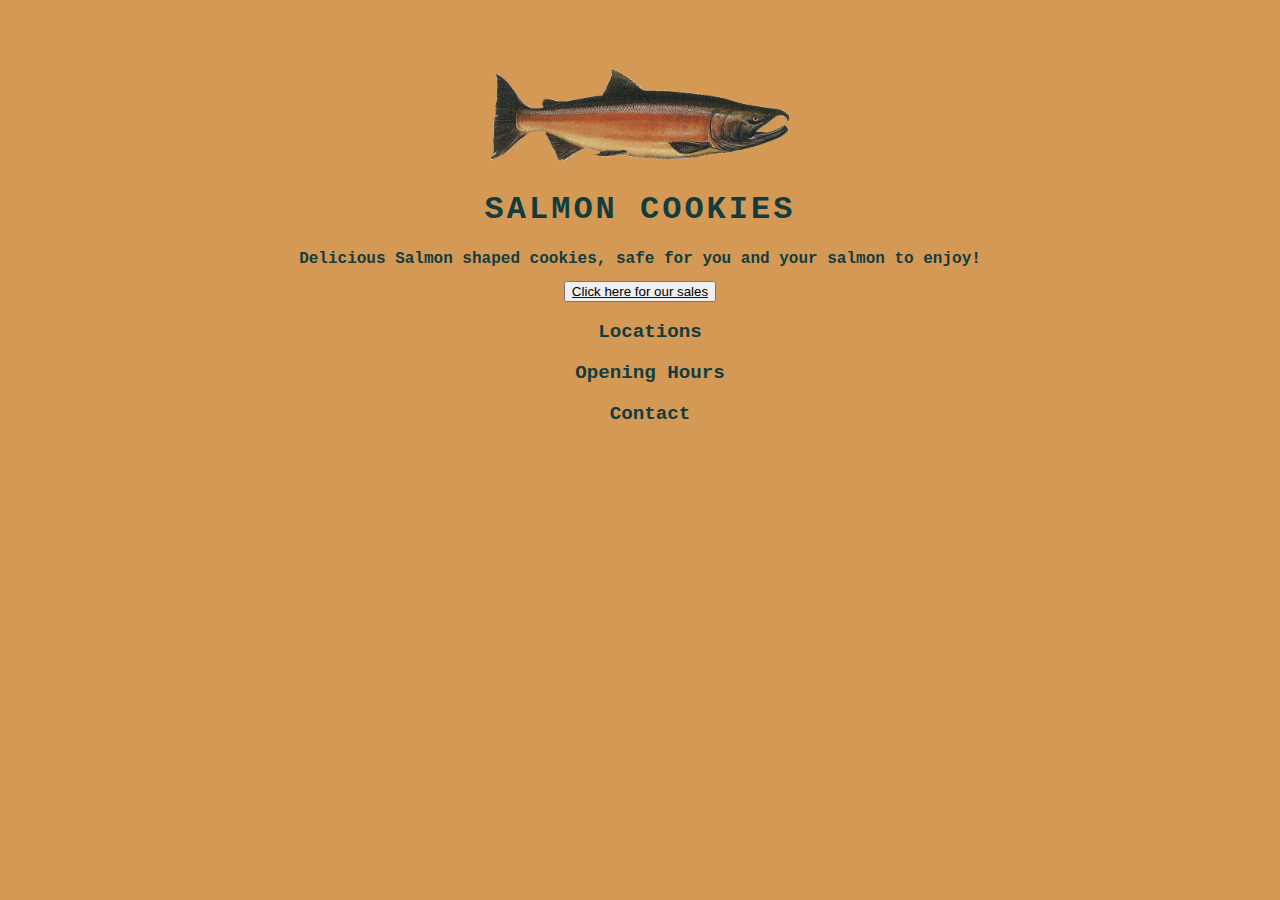
<file: index.html>
<!DOCTYPE html>
<html lang="en">
  <head>
    <meta charset="UTF-8" />
    <meta name="viewport" content="width=device-width, initial-scale=1.0" />
    <link rel="stylesheet" href="style.css" />
    <script src="./app.js" defer></script>

    <title>Salmon Cookies</title>
  </head>
  <body>
    <header>
      <img src="./images/salmon.png" alt="Salmon Cookies Logo" id="salmon" />
      <h1>SALMON COOKIES</h1>
    </header>
    <main>
      <h2>
        Delicious Salmon shaped cookies, safe for you and your salmon to enjoy!
      </h2>

      <a href="https://sarahibarron.github.io/cookie-stand/sales.html">
        <button>Click here for our sales</button>
      </a>

      <h3>Locations</h3>

      <h3>Opening Hours</h3>

      <h3>Contact</h3>
    </main>
    <footer></footer>
  </body>
</html>
</file>
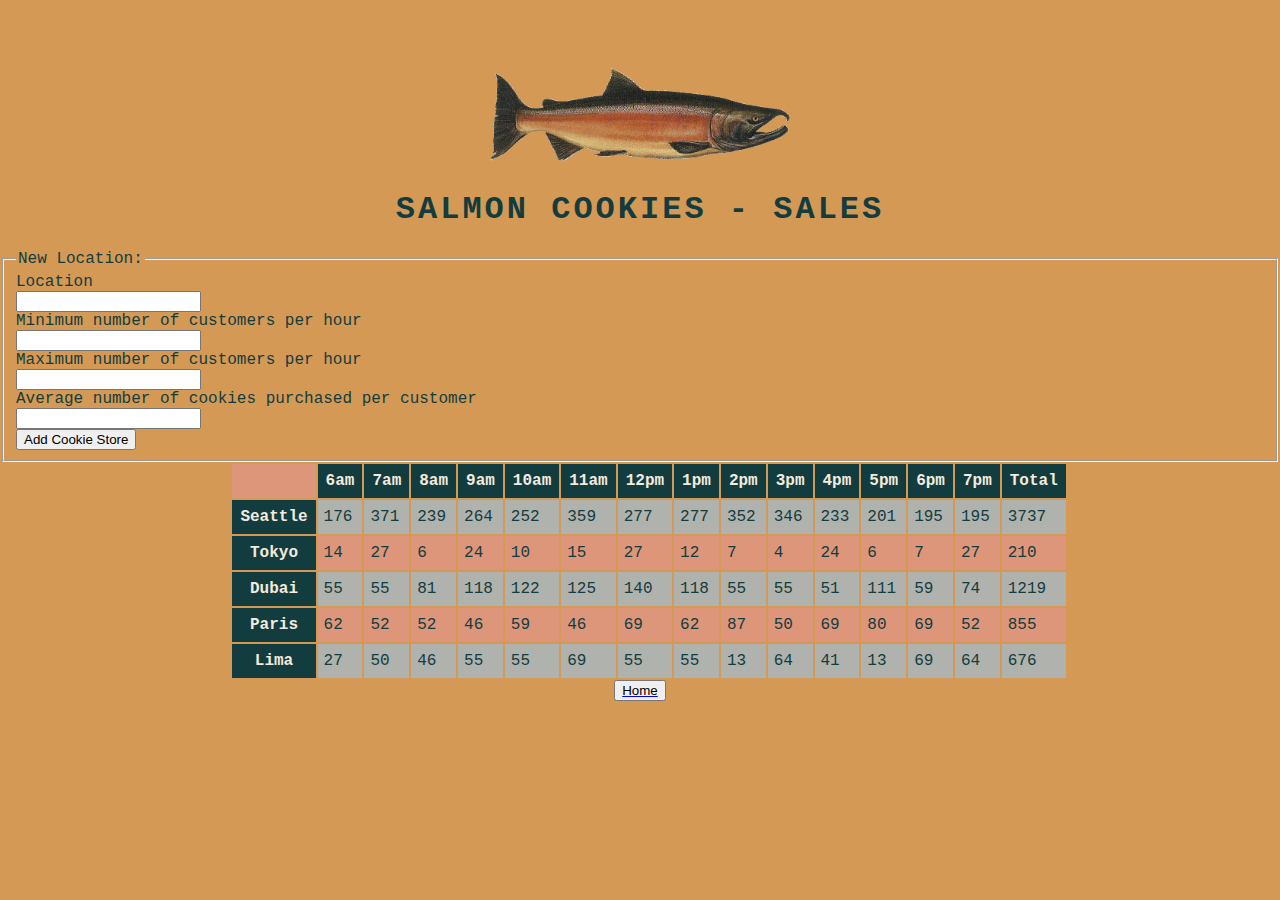
<file: sales.html>
<!DOCTYPE html>
<html lang="en">
  <head>
    <meta charset="UTF-8" />
    <meta name="viewport" content="width=device-width, initial-scale=1.0" />
    <title>Sales | Salmon Cookies</title>
    <script src="./app.js" defer></script>
    <link rel="stylesheet" href="style.css" />
  </head>
  <body>
    <header>
      <img src="./images/salmon.png" alt="Salmon Cookies Logo" id="salmon" />
      <h1>SALMON COOKIES - SALES</h1>
    </header>
    <form id="newlocationform">
      <fieldset>
        <label>Location</label>
        <legend>New Location:</legend>
        <input name="location" />
        <label>Minimum number of customers per hour</label>
        <input name="minCust" />
        <label>Maximum number of customers per hour</label>
        <input name="maxCust" />
        <label>Average number of cookies purchased per customer</label>
        <input name="average" />
        <button>Add Cookie Store</button>
      </fieldset>
    </form>
    <table id="salesData"></table>
    <a href="https://sarahibarron.github.io/cookie-stand/">
      <button>Home</button>
    </a>
  </body>
</html>
</file>
<file: style.css>
body {
  margin: 0;
  font-family: "Courier New", Courier, monospace;
  background-color: #d49955;
  color: #133c3f;
}

main {
  margin: 0 2rem;
}
img {
  max-width: 300px;
}

#salmon {
  display: block;
  margin-left: auto;
  margin-right: auto;
  margin-top: 5%;
  padding: 4px 0px 8px 0px;
  width: 50%;
}

h1 {
  text-align: center;
  letter-spacing: 3px;
}
h2 {
  text-align: center;
  font-size: 1rem;
  width: 70%;
  margin-left: auto;
  margin-right: auto;
}

h3 {
  font-size: 1.2rem;
  margin-left: 20px;
  margin-right: auto;
}

table {
  font-family: "Courier New", Courier, monospace;
  margin-left: 18%;
}

tr:nth-child(even) {
  background-color: #b0b2ad;
}

tr:nth-child(odd) {
  background-color: #dd967a;
}

th {
  background-color: #133c3f;
  color: #f4eade;
  padding: 8px;
}

td {
  padding: 6px;
}

a {
  display: flex;
  justify-content: center;
}

h3 {
  display: flex;
  justify-content: center;
}

input {
  display: block;
}
</file>
